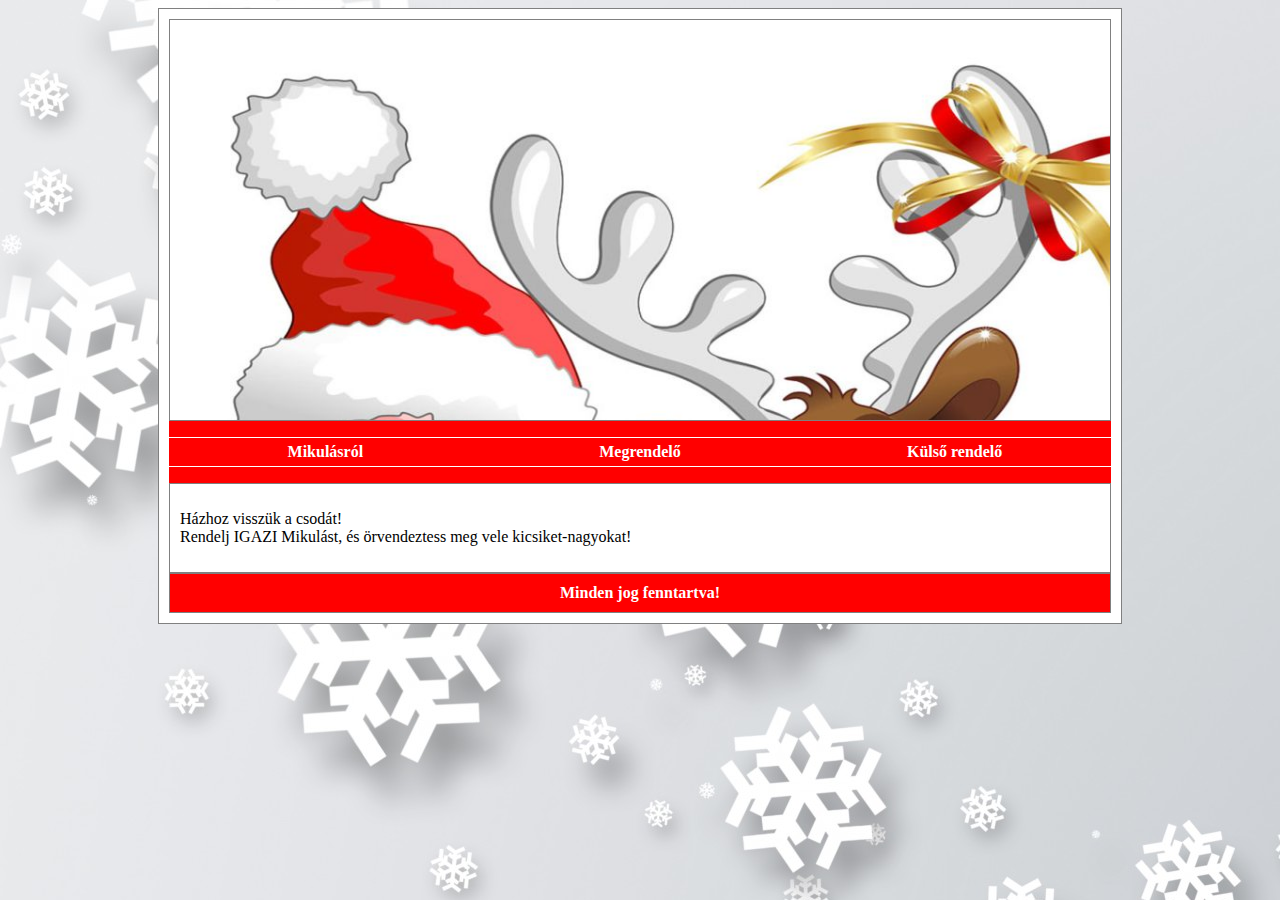
<file: Mikulás/index.html>
<!DOCTYPE html>
<html lang="hu">
<head>
    <meta charset="UTF-8">
	<meta name="description" content="xy">
	<meta name="keywords" content="xy,xy,xy">
	<meta name="author" content="Gombos Adrián">
	<meta name="viewport" content="width=device-width, initial-scale=1.0">
    <meta http-equiv="X-UA-Compatible" content="IE=edge">
    <meta name="viewport" content="width=device-width, initial-scale=1.0">
    <link rel="stylesheet" href="style.css">
    <title>Gombos Adrián</title>
</head>
<body>
<main>
    <header></header>
    <nav><ul>
        <li><a href="#">Mikulásról</a></li>
        <li><a href="./megrendelo.html">Megrendelő</a></li>
        <li><a href="https://www.google.hu/">Külső rendelő</a></li>
    </ul></nav>
    <article>
        <p>Házhoz visszük a csodát! <br>
        Rendelj IGAZI Mikulást, és örvendeztess meg vele kicsiket-nagyokat!
        </p>
    </article>
    <footer>Minden jog fenntartva!</footer>
</main>
</body>
</html>
</file>
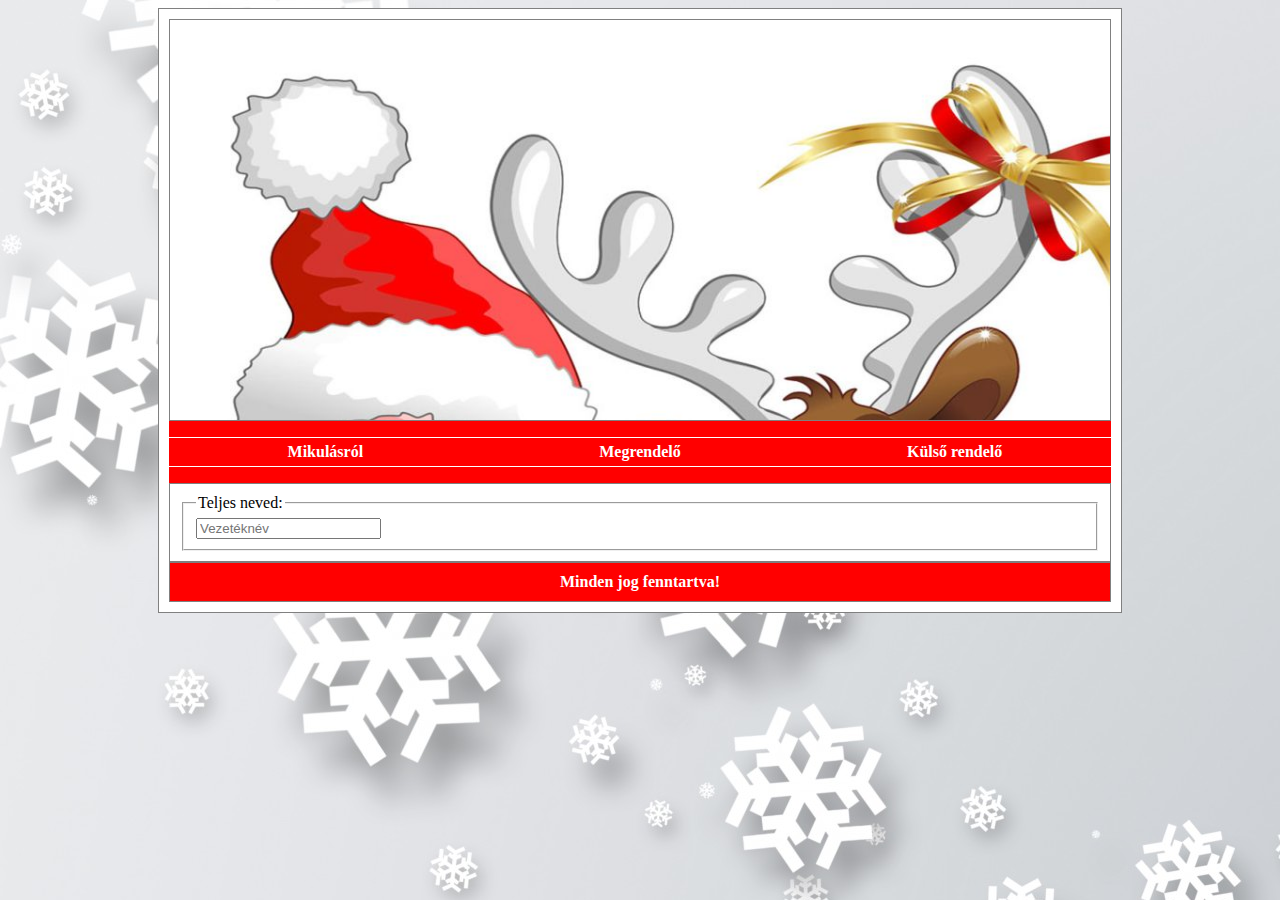
<file: Mikulás/megrendelo.html>
<!DOCTYPE html>
<html lang="hu">
<head>
    <meta charset="UTF-8">
	<meta name="description" content="xy">
	<meta name="keywords" content="xy,xy,xy">
	<meta name="author" content="Gombos Adrián">
	<meta name="viewport" content="width=device-width, initial-scale=1.0">
    <meta http-equiv="X-UA-Compatible" content="IE=edge">
    <meta name="viewport" content="width=device-width, initial-scale=1.0">
    <link rel="stylesheet" href="style.css">
    <title>Gombos Adrián</title>
</head>
<body>
<main>
    <header></header>
    <nav><ul>
        <li><a href="./index.html">Mikulásról</a></li>
        <li><a href="#">Megrendelő</a></li>
        <li><a href="https://www.google.hu/">Külső rendelő</a></li>
    </ul></nav>
    <article>
        <form>
            <fieldset id="nevek">
                <legend>Teljes neved:</legend>
            <input type="text" id="vname" name="vname" placeholder="Vezetéknév">
        </form>
    </article>
    <footer>Minden jog fenntartva!</footer>
</main>
</body>
</html>
</file>
<file: Mikulás/style.css>
@charset "utf-8";
body{
    background-image: url(./Képek/hatter.jpg);
}
*{
    box-sizing: border-box;
}
header,nav,aside,article,footer, main{
    border: 1px solid gray;
    padding: 10px;
}
main{
    background-color: white;
    display: grid;
    grid-template-columns: 1fr 4fr;
    grid-template-areas:
    "h h"
    "n n"
    "ar ar"
    "f f";
	
	margin: 0px 150px;
}
header{
    grid-area:h;
    background-image: url(./Képek/szgy_klub_mikulas_bekes_kezdo_20171215.jpg);
    background-size: cover;
    padding: 200px 0;
}
nav{
    grid-area: n; 
    border: 0px; 
    padding: 0px; 
    margin: 0px 0px;
    background-color: red;
    
}
aside{grid-area: as;} 
article{
    grid-area:ar ;

}
footer{grid-area: f; background-color: red; font-weight: bold; text-align: center; color:white;}

nav a {
    text-decoration: none;
    display: block;
    text-align: center;
    color: white;
    font-weight: bold;
}
nav ul {
    padding-left: 0px;
    padding-right: 0px;
    display: grid;
    grid-template-columns: 1fr 1fr 1fr;
    grid-gap: 2px;
	list-style-type: none;
    border-top: solid 1px white;
    border-bottom: solid 1px white;
    padding: 5px 0px ;
}
nav a:hover{
    text-decoration: none;
    color:honeydew
}

@media screen and (max-width:600px) {
    main{
        grid-template-columns: 1fr;
        grid-template-areas: "h"
                             "n"
                             "ar"
                             "f";


    } 

    nav ul{

        padding-left: 0%;
        padding-right: 0%;
        display: grid;
        grid-template-columns: 1fr;
        grid-gap: 4px;
        list-style-type: none;
        border-top: solid 1px white;
        

    }
}
</file>
